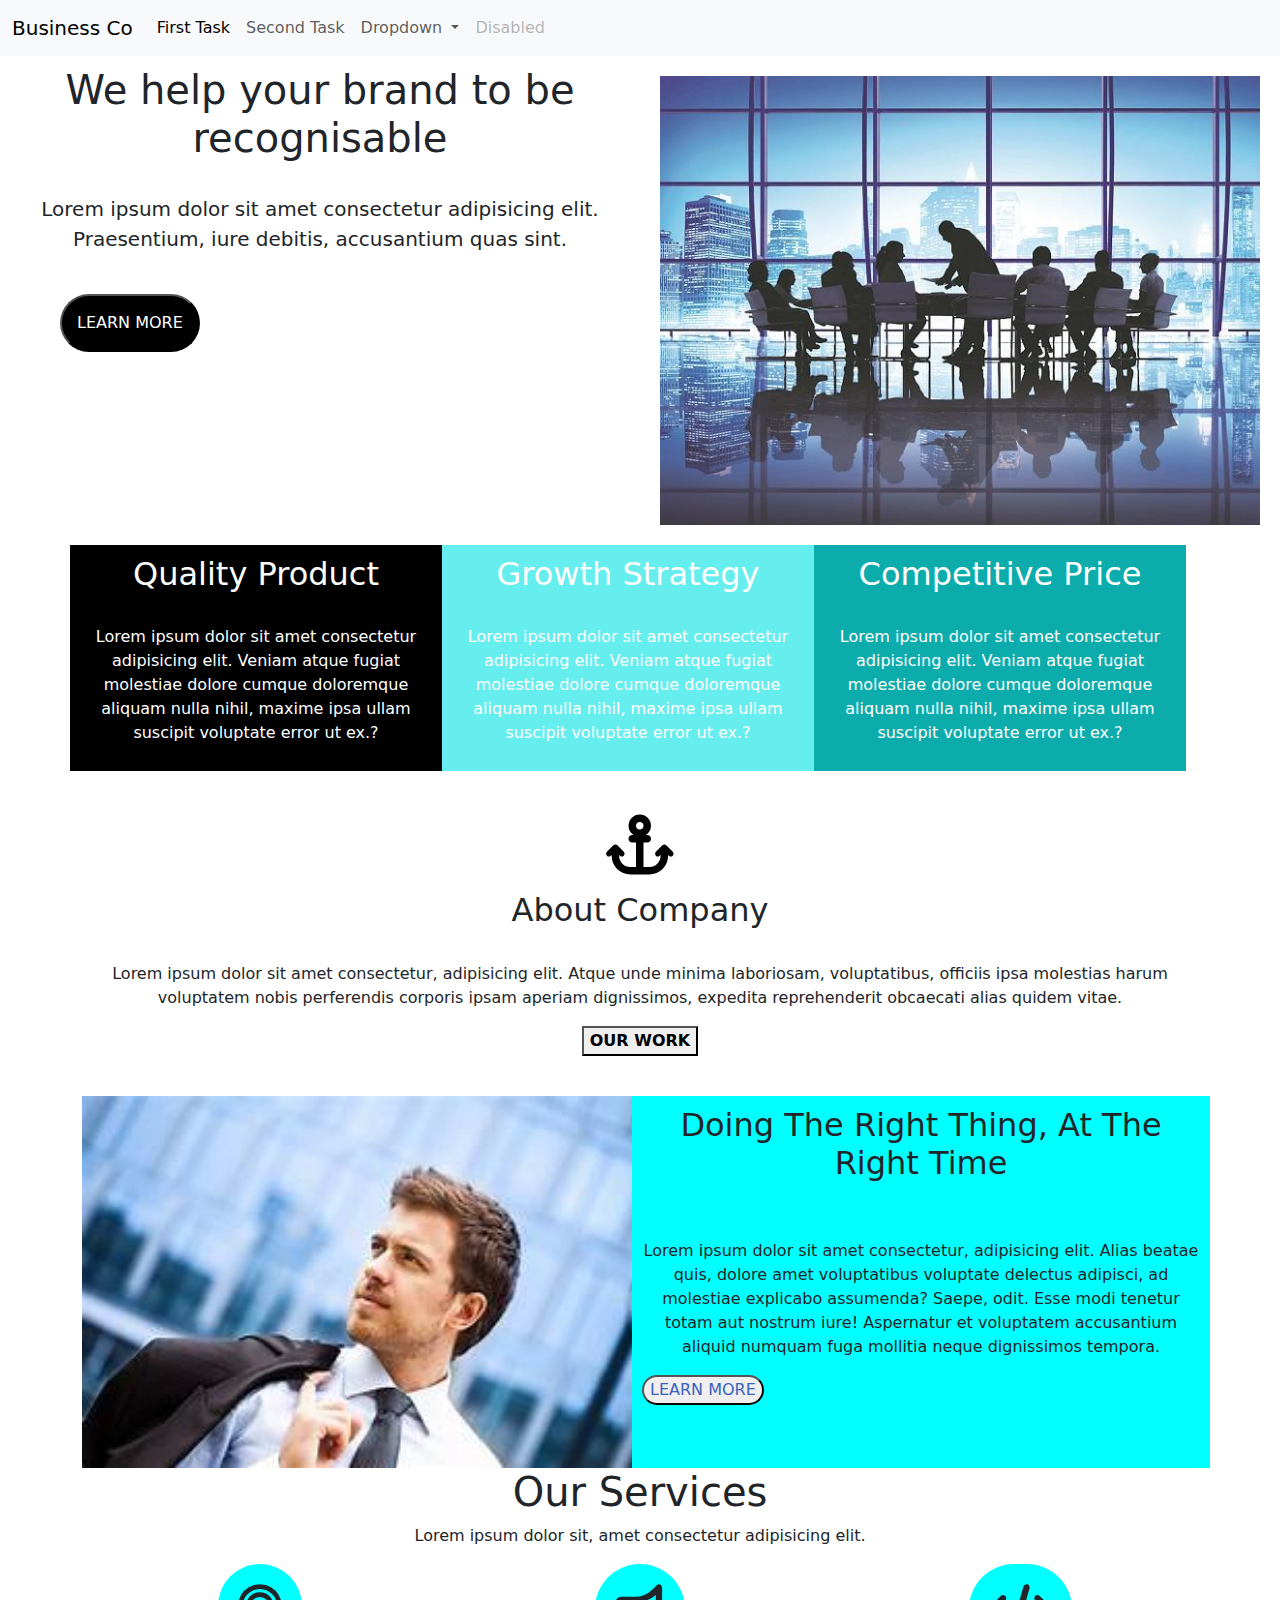
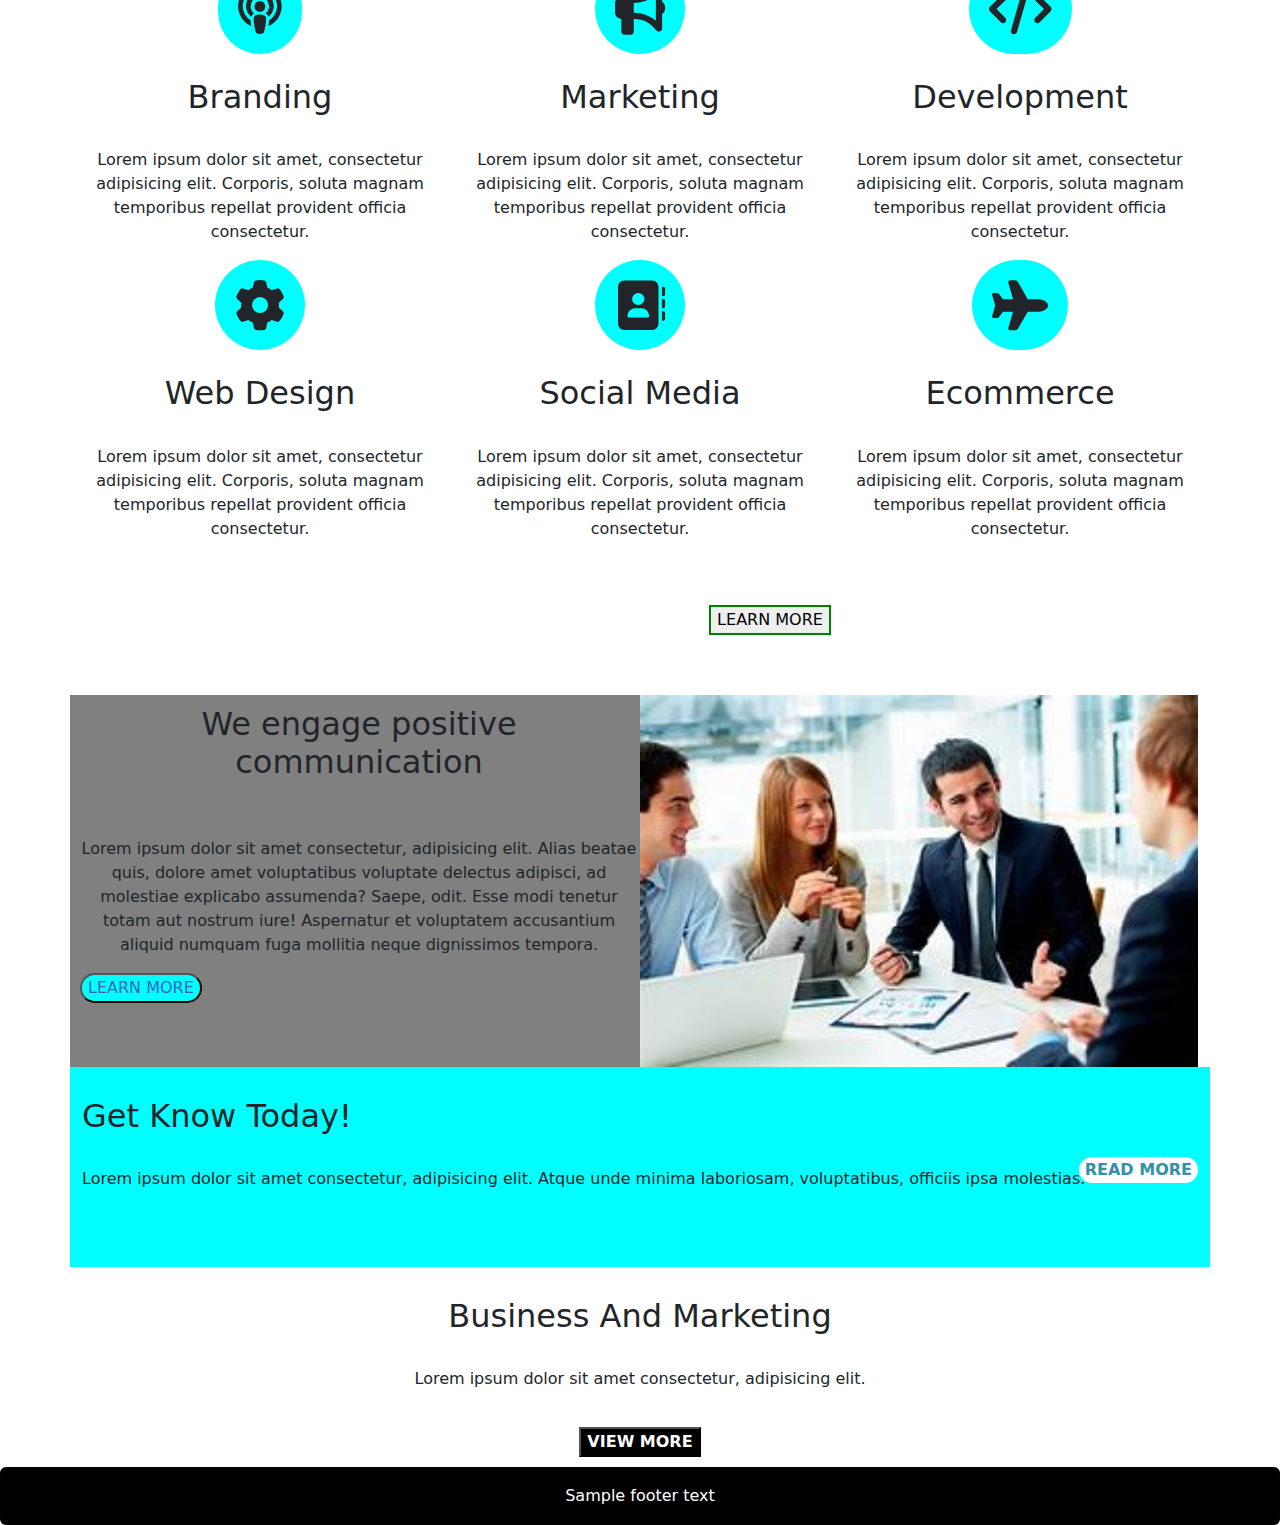
<file: index.html>
<!DOCTYPE html>
<html lang="en">
<head>
    <meta charset="UTF-8">
    <meta name="viewport" content="width=device-width, initial-scale=1.0">
    <title>Document</title>
    <link href="https://cdn.jsdelivr.net/npm/bootstrap@5.3.2/dist/css/bootstrap.min.css" rel="stylesheet">
    <link rel="stylesheet" href="style.css">
    <link rel="stylesheet" href="https://cdnjs.cloudflare.com/ajax/libs/font-awesome/6.0.0-beta2/css/all.min.css">

</head>
<body>

    <nav class="navbar navbar-expand-lg bg-body-tertiary">
        <div class="container-fluid">
          <a class="navbar-brand" href="#">Business Co</a>
          <button class="navbar-toggler" type="button" data-bs-toggle="collapse" data-bs-target="#navbarSupportedContent" aria-controls="navbarSupportedContent" aria-expanded="false" aria-label="Toggle navigation">
            <span class="navbar-toggler-icon"></span>
          </button>
          <div class="collapse navbar-collapse" id="navbarSupportedContent">
            <ul class="navbar-nav me-auto mb-2 mb-lg-0">
              <li class="nav-item">
                <a class="nav-link active" aria-current="page" href="index.html">First Task</a>
              </li>
              <li class="nav-item">
                <a class="nav-link" href="bomjan.html">Second Task</a>
              </li>
              <li class="nav-item dropdown">
                <a class="nav-link dropdown-toggle" href="#" role="button" data-bs-toggle="dropdown" aria-expanded="false">
                  Dropdown
                </a>
                <ul class="dropdown-menu">
                  <li><a class="dropdown-item" href="#">Action</a></li>
                  <li><a class="dropdown-item" href="#">Another action</a></li>
                  <li><hr class="dropdown-divider"></li>
                  <li><a class="dropdown-item" href="#">Something else here</a></li>
                </ul>
              </li>
              <li class="nav-item">
                <a class="nav-link disabled" aria-disabled="true">Disabled</a>
              </li>
            </ul>
            <!-- <form class="d-flex" role="search">
              <input class="form-control me-2" type="search" placeholder="Search" aria-label="Search">
              <button class="btn btn-outline-success" type="submit">Search</button>
            </form> -->
          </div>
        </div>
      </nav>

      <div class="container-fluid text-center">
        <div class="row row-cols-2">
          <div class="col-1"><h1>We help your brand to be recognisable</h1><br>
            <p style="font-size: 20px;">Lorem ipsum dolor sit amet consectetur adipisicing elit. Praesentium, iure debitis, accusantium quas sint.</p><br>
            <button>LEARN MORE</button></div>

          <div class="col-2"><img src="company.jpg" alt=""></div>
        </div>
      </div>

      <div class="container text-center">
        <div class="row" style="width: 100%;">
          <div class="col-sm sm-1"><h2>Quality Product</h2><br> <p>Lorem ipsum dolor sit amet consectetur adipisicing elit. Veniam atque fugiat molestiae dolore cumque doloremque aliquam nulla nihil, maxime ipsa ullam suscipit voluptate error ut ex.?</p></div>

          <div class="col-sm sm-2"><h2>Growth Strategy</h2><br> <p>Lorem ipsum dolor sit amet consectetur adipisicing elit. Veniam atque fugiat molestiae dolore cumque doloremque aliquam nulla nihil, maxime ipsa ullam suscipit voluptate error ut ex.?</p></div>
          <div class="col-sm sm-3"><h2>Competitive Price</h2><br> <p>Lorem ipsum dolor sit amet consectetur adipisicing elit. Veniam atque fugiat molestiae dolore cumque doloremque aliquam nulla nihil, maxime ipsa ullam suscipit voluptate error ut ex.?</p></div>
        </div>
      </div>

      <div class="container text-center">
        <div class="row-1"> 
          <div class="col-6">
            <a style="font-size: 60px; color: black;" href=""><i class="fa fa-anchor"></i></a><br>
            <h2>About Company</h2><br>
            <p>Lorem ipsum dolor sit amet consectetur, adipisicing elit. Atque unde minima laboriosam, voluptatibus, officiis ipsa molestias harum voluptatem nobis perferendis corporis ipsam aperiam dignissimos, expedita reprehenderit obcaecati alias quidem vitae.</p>
            <button><b>OUR WORK</b></button>
          </div>
        </div>
        
      </div>

      <div class="container text-center" style="width: 100%;">
        <div class="row" style="padding-top: 40px;">
          <div class="col" style="width: 50%; margin-right: -10px;">
            <img src="man.jpg" alt="" style="width: 100%; height: 100%;">
          </div>
          <div class="col" style="width: 50%; background-color: aqua; padding: 10px; margin-left: -10px;">
            <h2>Doing The Right Thing, At The Right Time</h2><br><br>
            <p>Lorem ipsum dolor sit amet consectetur, adipisicing elit. Alias beatae quis, dolore amet voluptatibus voluptate delectus adipisci, ad molestiae explicabo assumenda? Saepe, odit. Esse modi tenetur totam aut nostrum iure!
            Aspernatur et voluptatem accusantium aliquid numquam fuga mollitia neque dignissimos tempora.</p>
            <button style="border-radius: 40px; color: rgb(59, 98, 189); float: left;">LEARN MORE</button>
          </div>
        </div>
      </div>
    
      <div class="container text-center">
       <h1>Our Services</h1>
       <p>Lorem ipsum dolor sit, amet consectetur adipisicing elit.</p>
        <div class="row">
          <div class="col">
            <i class="fa fa-podcast" style="font-size: 50px; background-color: aqua; padding: 20px; border-radius: 50px;"></i><br><br>
            <h2>Branding</h2><br>
            <p>Lorem ipsum dolor sit amet, consectetur adipisicing elit. Corporis, soluta magnam temporibus repellat provident officia consectetur.</p>
          </div>
          <div class="col">
            <i class="fa fa-bullhorn" style="font-size: 50px; background-color: aqua; padding: 20px; border-radius: 50px;"></i><br><br>
            <h2>Marketing</h2><br>
            <p>Lorem ipsum dolor sit amet, consectetur adipisicing elit. Corporis, soluta magnam temporibus repellat provident officia consectetur.</p>
          </div>
          <div class="col">
            <i class="fa fa-code" style="font-size: 50px; background-color: aqua; padding: 20px; border-radius: 50px;"></i><br><br>
            <h2>Development</h2><br>
            <p>Lorem ipsum dolor sit amet, consectetur adipisicing elit. Corporis, soluta magnam temporibus repellat provident officia consectetur.</p>
          </div>
        </div>

        <div class="row">
            <div class="col">
              <i class="fa fa-cog" style="font-size: 50px; background-color: aqua; padding: 20px; border-radius: 50px;"></i><br><br>
              <h2>Web Design</h2><br>
              <p>Lorem ipsum dolor sit amet, consectetur adipisicing elit. Corporis, soluta magnam temporibus repellat provident officia consectetur.</p>
            </div>
            <div class="col">
              <i class="fa fa-address-book" style="font-size: 50px; background-color: aqua; padding: 20px; border-radius: 50px;"></i><br><br>
              <h2>Social Media</h2><br>
              <p>Lorem ipsum dolor sit amet, consectetur adipisicing elit. Corporis, soluta magnam temporibus repellat provident officia consectetur.</p>
            </div>
            <div class="col">
              <i class="fa fa-plane" style="font-size: 50px; background-color: aqua; padding: 20px; border-radius: 50px;"></i><br><br>
              <h2>Ecommerce</h2><br>
              <p>Lorem ipsum dolor sit amet, consectetur adipisicing elit. Corporis, soluta magnam temporibus repellat provident officia consectetur.</p><br><br>
              <button style="margin-left: -500px; border: 2px solid green; margin-bottom: 20px;">LEARN MORE</button>
            </div>
          </div>
      </div>

      <div class="container text-center" style="width: 100%;">
        <div class="row" style="padding-top: 40px;">
          <div class="col" style="width: 50%; background-color: grey; padding: 10px; margin-right: -10px;">
            <h2>We engage positive communication</h2><br><br>
            <p>Lorem ipsum dolor sit amet consectetur, adipisicing elit. Alias beatae quis, dolore amet voluptatibus voluptate delectus adipisci, ad molestiae explicabo assumenda? Saepe, odit. Esse modi tenetur totam aut nostrum iure!
            Aspernatur et voluptatem accusantium aliquid numquam fuga mollitia neque dignissimos tempora.</p>
            <button style="border-radius: 40px; color: rgb(59, 98, 189); float: left; background-color: aqua;">LEARN MORE</button>
           
          </div>
          <div class="col"  style="width: 50%; margin-left: -10px;">
            <img src="discuss.jpg" alt="" style="width: 100%; height: 100%;">
           
          </div>
        </div>
      </div>

      <div class="container text-center" style="background-color: aqua; height: 200px;">
        <div class="row-1"> 
          <div class="col-6" style="text-align: left;">
            <h2>Get Know Today!</h2><br>
            <p>Lorem ipsum dolor sit amet consectetur, adipisicing elit. Atque unde minima laboriosam, voluptatibus, officiis ipsa molestias.</p>
            <button style="float: right; margin-top: -50px;border-radius: 40px; background-color: white;border: none; color: rgb(49, 146, 168);"><b>READ MORE</b></button>
          </div>
        </div>
      </div>

      <div class="container text-center" style=" height: 200px;">
        <div class="row-1"> 
          <div class="col-6" >
            <h2>Business And Marketing</h2><br>
            <p>Lorem ipsum dolor sit amet consectetur, adipisicing elit.</p>
            <button style="color: white; background-color: black; margin-top: 20px;"><b>VIEW MORE</b></button>
          </div>
        </div> 
      </div>

      <footer>
        <div class="card" style="text-align: center; background-color: black; color: white;">
            <div class="card-body">
              <p class="card-text">Sample footer text</p>
            </div>
          </div>
      </footer>

</body>

<footer>
    <script src="https://cdn.jsdelivr.net/npm/bootstrap@5.3.2/dist/js/bootstrap.bundle.min.js"></script>

</footer>
</html>
</file>
<file: style.css>
.container-fluid{
    width: 100%;
}

.col-1{
    width: 50%;
    padding: 10px;
}

.col-2{
    width: 50%;
    padding: 10px;
}

.col-2 img{
    width: 100%;
    padding: 10px;
}

.col-1 button{
    padding: 15px;
    margin-left: 50px;
    background-color: black;
    color: white;
   float: left;
   border-radius: 30px;
}

.sm-1{
    background-color: black;
    color: white;
    padding: 10px;
}

.sm-2{
    background-color: rgb(102, 238, 238);
    color: white;
    padding: 10px;
}

.sm-3{
    background-color: rgb(13, 172, 172);
    color: white;
    padding: 10px;
}

.col-6{
    width: 100%;
    text-align: center;
    padding-top: 30px;
    
}

.row-1{
    display: flex;
    justify-content: center;
}
</file>
